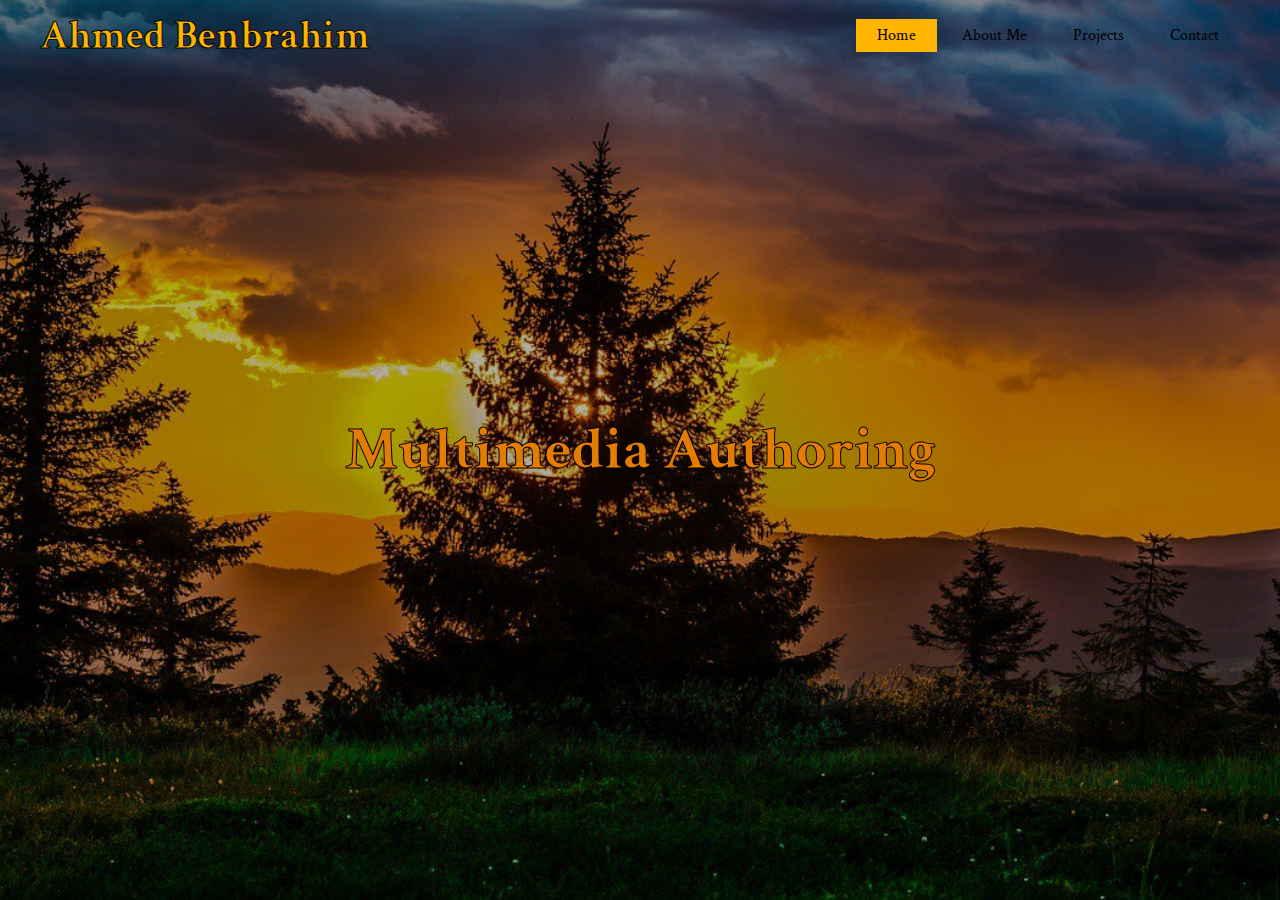
<file: index.html>
<!DOCTYPE html>
<html>
<head>
	<title>Ahmed Benbrahim</title>
	<link rel="stylesheet" type="text/css" href="css/style.css">
	<link href="https://fonts.googleapis.com/css?family=Crimson+Text&display=swap" rel="stylesheet">
</head>
<body>
	<header>
		<div class="main">
			<div class="logo">
				<h2>Ahmed Benbrahim</h2>
		<ul>
			<li class="active"><a href="index.html">Home</a></li>
			<li><a href="about.html">About Me</a></li>
			<li><a href="project.html">Projects</a></li>
			<li><a href="contact.html">Contact</a></li>
		</ul>
		</div>
		<div class="title">
			<h1>Multimedia Authoring</h1>
		</div>
	</header>

</body>
</html>
</file>
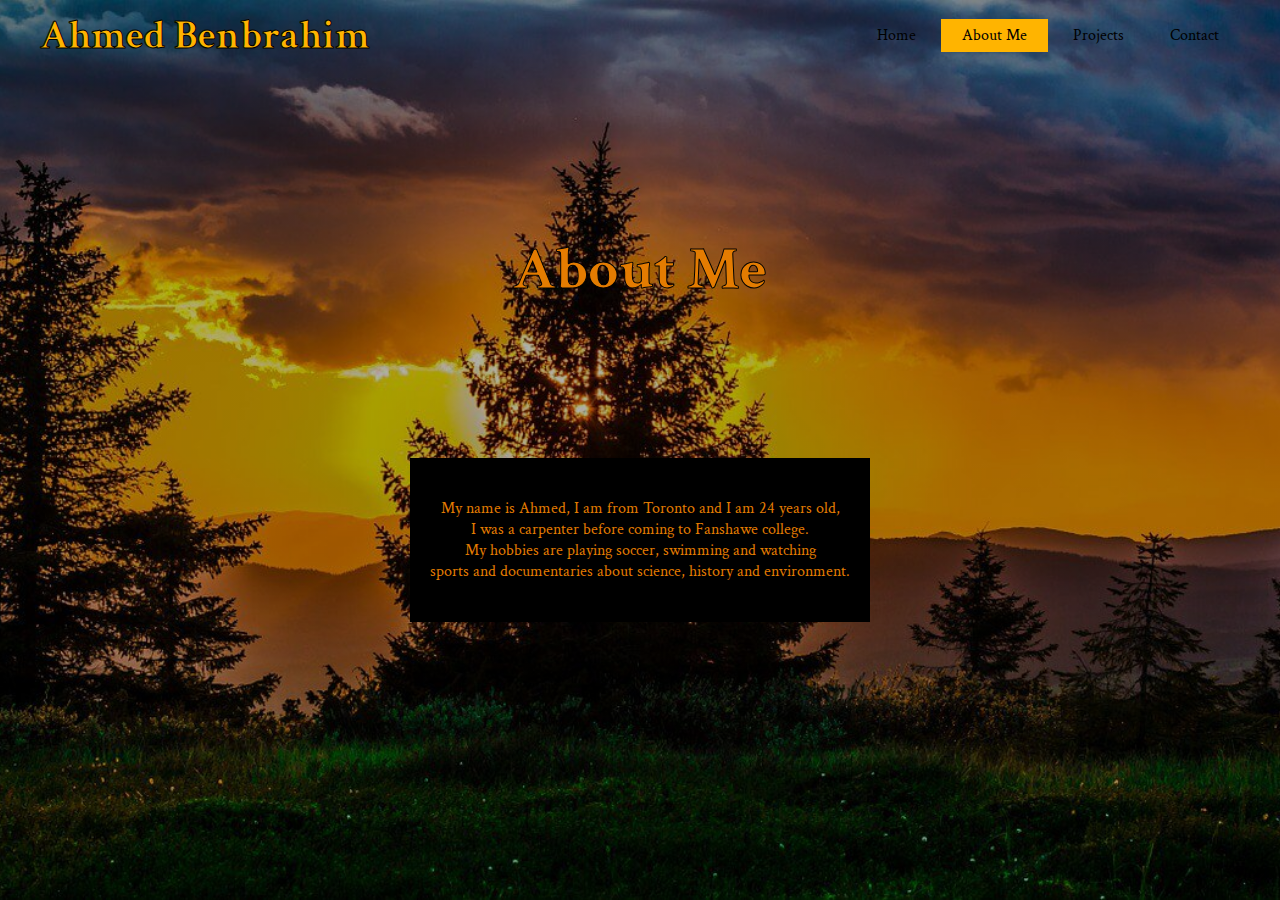
<file: about.html>
<!DOCTYPE html>
<html>
<head>
	<title>Ahmed Benbrahim</title>
	<link rel="stylesheet" type="text/css" href="css/style.css">
	<link href="https://fonts.googleapis.com/css?family=Crimson+Text&display=swap" rel="stylesheet">
</head>
<body>
	<header>
		<div class="main">
			<div class="logo">
				<h2>Ahmed Benbrahim</h2>
		<ul>
			<li ><a href="index.html">Home</a></li>
			<li class="active"><a href="about.html">About Me</a></li>
			<li><a href="project.html">Projects</a></li>
			<li><a href="contact.html">Contact</a></li>
		</ul>
		</div>
		<div class="about">
			<h1>About Me</h1>
		</div >

		<div class="paragraph">
		<p>
			My name is Ahmed, I am from Toronto and I am 24 years old, <br>I was a carpenter before coming to Fanshawe college.<br> My hobbies are playing soccer, swimming and watching<br> sports and documentaries about science, history and environment.
		</p>
		</div>
	</header>

</body>
</html>
</file>
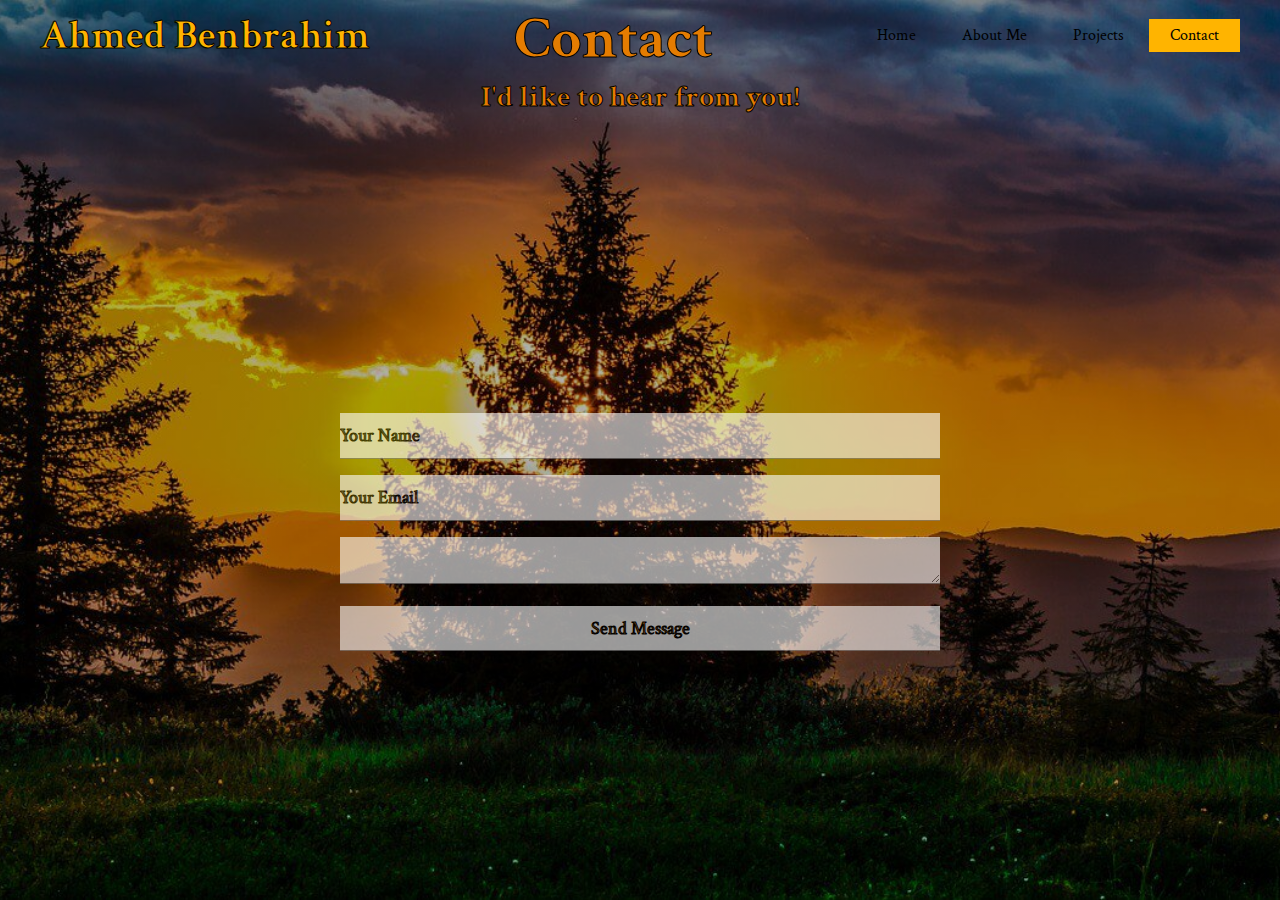
<file: contact.html>
<!DOCTYPE html>
<html>
<head>
	<title>Ahmed Benbrahim</title>
	<link rel="stylesheet" type="text/css" href="css/style.css">
	<link href="https://fonts.googleapis.com/css?family=Crimson+Text&display=swap" rel="stylesheet">
</head>
<body>
	<header>
		<div class="main">
			<div class="logo">
				<h2>Ahmed Benbrahim</h2>
		<ul>
			<li><a href="index.html">Home</a></li>
			<li><a href="about.html">About Me</a></li>
			<li><a href="project.html">Projects</a></li>
			<li class="active"><a href="contact.html">Contact</a></li>
		</ul>
		</div>

			<div class="contitle">
			<h1>Contact</h1>
			<h2>I'd like to hear from you!</h2>
		</div>
		<div class="contact-form">
		<form id="contact-form" method="post" action="">
		<input type="text" name="name" class="form-control" placeholder="Your Name" required>
		<br>
		<input type="email" name="email" class="form-control" placeholder="Your Email" required>
		<br>

		<textarea name="message" class="form-control" placeholder="Message" row="4" required>
			</textarea>
			<br>

		<input type="submit" class="form-control submit" value="Send Message">

	</form>
		
	</header>
		
</body>
</html>
</file>
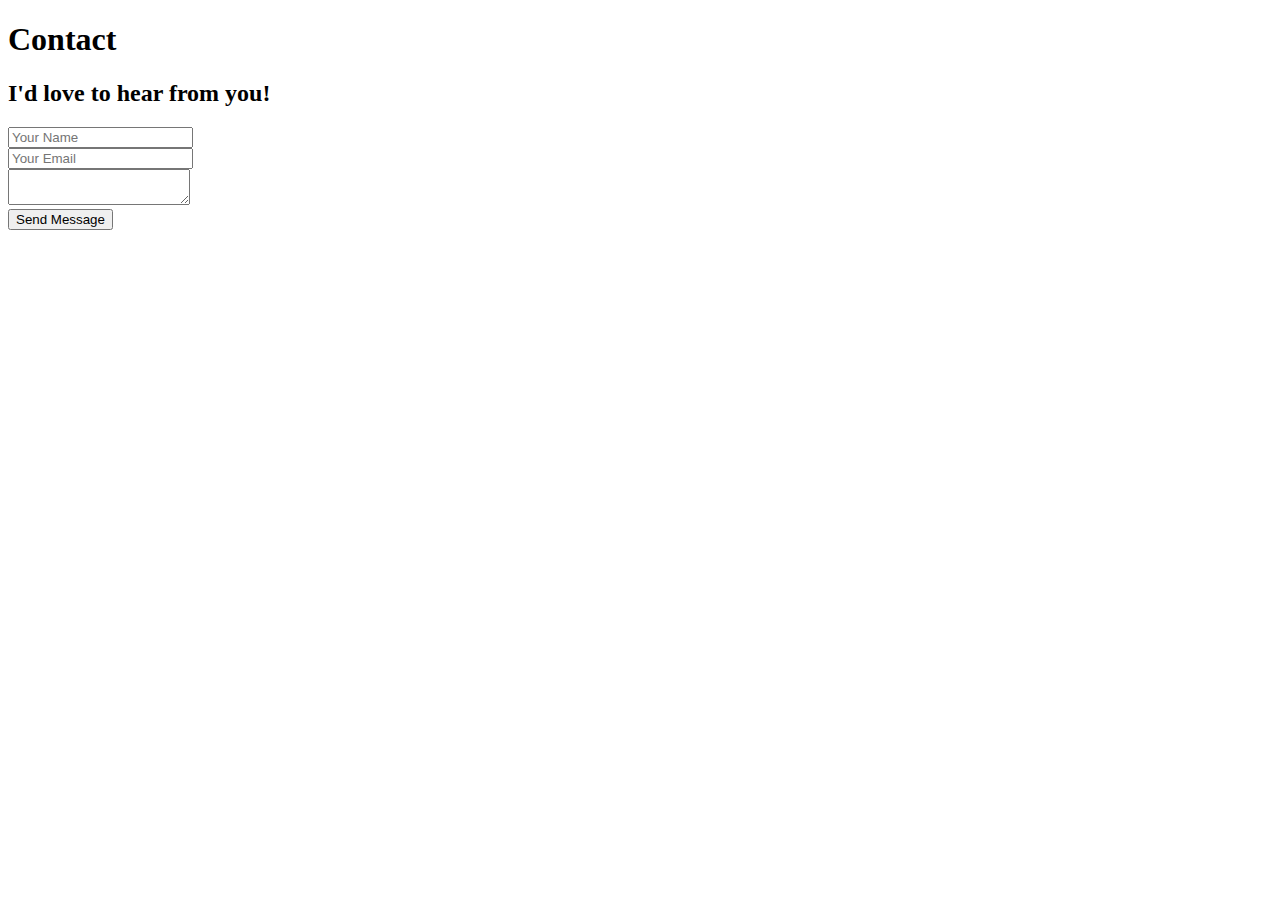
<file: contacts.html>
<!DOCTYPE html>
<html>
<head>
	<title>Contact</title>
</head>
<body>
	<div class="Contact">
		<h1>Contact </h1>
		<h2>I'd love to hear from you!</h2>
	</div>

	<div class="form">
		<form id="form" method="post" action="">
		<input type="text" name="name" class="form-control" placeholder="Your Name" required>
		<br>
		<input type="email" name="email" class="form-control" placeholder="Your Email" required>
		<br>

		<textarea name="message" class="form-control" placeholder="Message"  row="4" required>
			</textarea>
			<br>

		<input type="submit" class="form-control submit" value="Send Message">
			
		

		</form>
	</div>
</body>
</html>
</file>
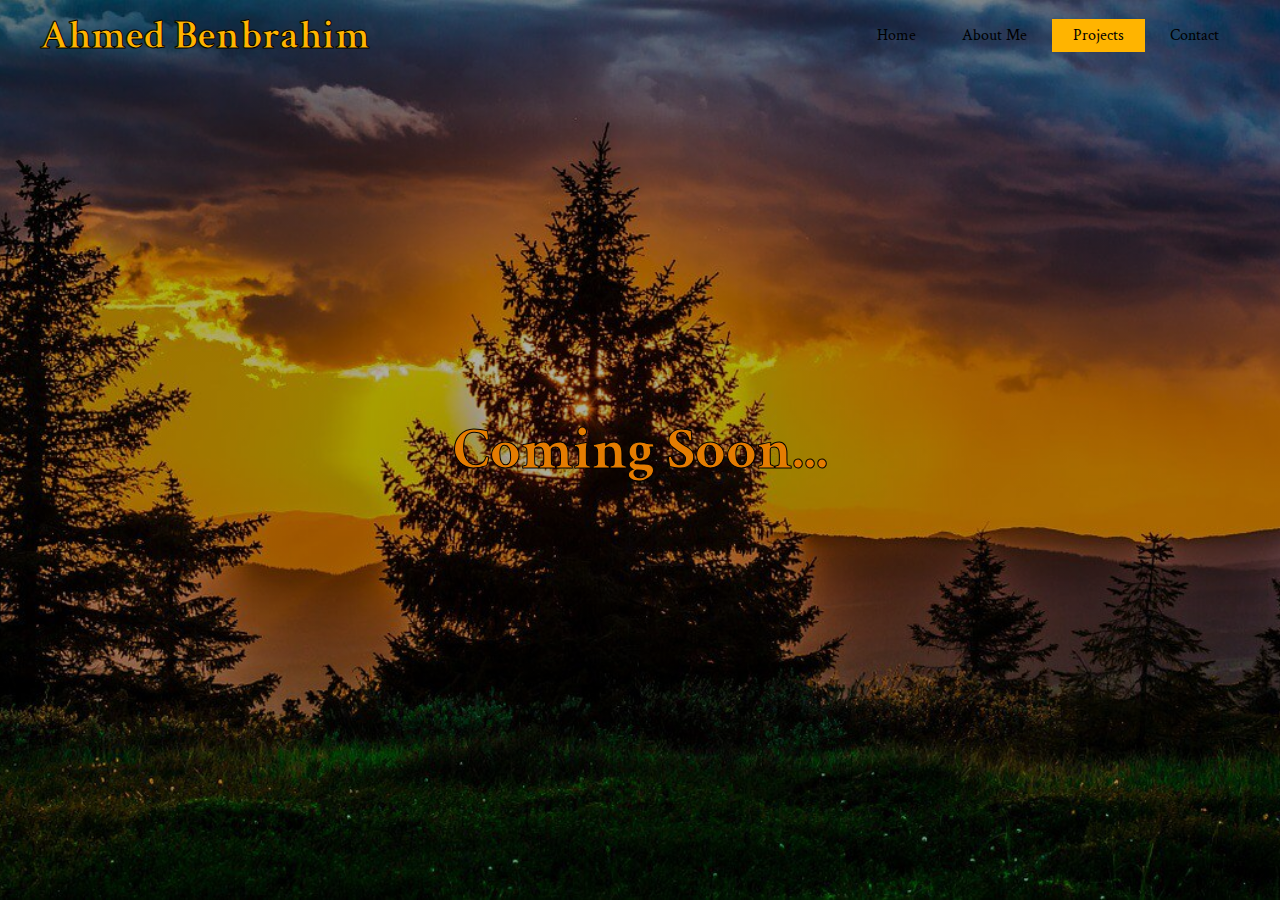
<file: project.html>
<!DOCTYPE html>
<html>
<head>
	<title>Ahmed Benbrahim</title>
	<link rel="stylesheet" type="text/css" href="css/style.css">
	<link href="https://fonts.googleapis.com/css?family=Crimson+Text&display=swap" rel="stylesheet">
</head>
<body>
	<header>
		<div class="main">
			<div class="logo">
				<h2>Ahmed Benbrahim</h2>
		<ul>
			<li><a href="index.html">Home</a></li>
			<li><a href="about.html">About Me</a></li>
			<li class="active"><a href="project.html">Projects</a></li>
			<li><a href="contact.html">Contact</a></li>
		</ul>
		</div>
		<div class="title">
			<h1>Coming Soon...</h1>
		</div>
	</header>

</body>
</html>
</file>
<file: css/style.css>
*{
	margin: 0;
	padding: 0;
	font-family: 'Crimson Text', serif;
}

header{
	background-image: linear-gradient(rgba(0,0,0,0.3),rgba(0,0,0,0.3)), url(../1.jpg);
	height: 100vh;
	background-size: cover;
	background-position: center;
}

ul{
	float: right;
	list-style-type: none;
	margin-top: 25px;
}

ul li{
	display: inline-block;
}

ul li a{
	text-decoration: none;
	color: #000;
	padding: 5px 20px;
	border: 1px solid transparent;
	transition: 0.6s ease;
}
ul li a:hover{
	background-color: #ffb400;
	color: #000;
}

ul li.active a{
	background-color: #ffb400;
	color: #000;
}
.logo h2{
	float: left;
	height: auto;
	display: inline-block;
	margin-top: 10px;

}

.logo h2{
	color:#ffb400 ;
	font-size: 40px;
	-webkit-text-stroke: 1px #000;


}

.main{
	max-width: 1200px;
	margin: auto;
}

.title{
	position: absolute;
	top: 50%;
	left: 50%;
	transform: translate(-50%,-50%);
}

.title h1{
	color:#E47C01 ;
	font-size: 60px;
	-webkit-text-stroke: 1px #000;
}

.about{
	position: absolute;
	top: 30%;
	left: 50%;
	transform: translate(-50%,-50%);
}

.about h1{
	text-align: center;
	color:#E47C01 ;
	font-size: 60px;
	-webkit-text-stroke: 1px #000;
}

.paragraph {
  position: absolute;
  top: 60%;
  left: 50%;
  transform: translate(-50%,-50%);
  background-color: #000;
  padding: 40px 20px;
  color: #E47C01;
  text-align: center;
}



}

.contitle{
	position: relative;
	top: 30%;
	left: 50%;
	transform: translate(-50%,-50%);
}
.contitle h1{
	text-align: center;
	color:#E47C01 ;
	font-size: 60px;
	-webkit-text-stroke: 1px #000;

}

.contitle h2{
	text-align: center;
	color:#E47C01 ;
	font-size: 30px;
	-webkit-text-stroke: 1px #000;
}

form {
	position: absolute;
	top: 60%;
	left: 50%;
	transform: translate(-50%,-50%);
	transition: all 4s ease-in;
}

.form-control{


	width: 600px;
	background-color: #fff;
	opacity: 0.6;
	filter: alpha(opacity=60);
	border: none;
	outline: none;
	border-bottom: 1px solid gray;
	-webkit-text-stroke: 1px #000;

	color: #E47C01;
	font-size: 18px;
	margin-bottom: 16px;
}

input{
	height: 45px;
}

form.submit{
text-decoration: none;
	color: #000;
	padding: 5px 20px;
	border: 1px solid transparent;
	transition: 0.6s ease;
}

form.submit:hover{
	background-color: #ffb400;
	color: #000;
}
</file>
